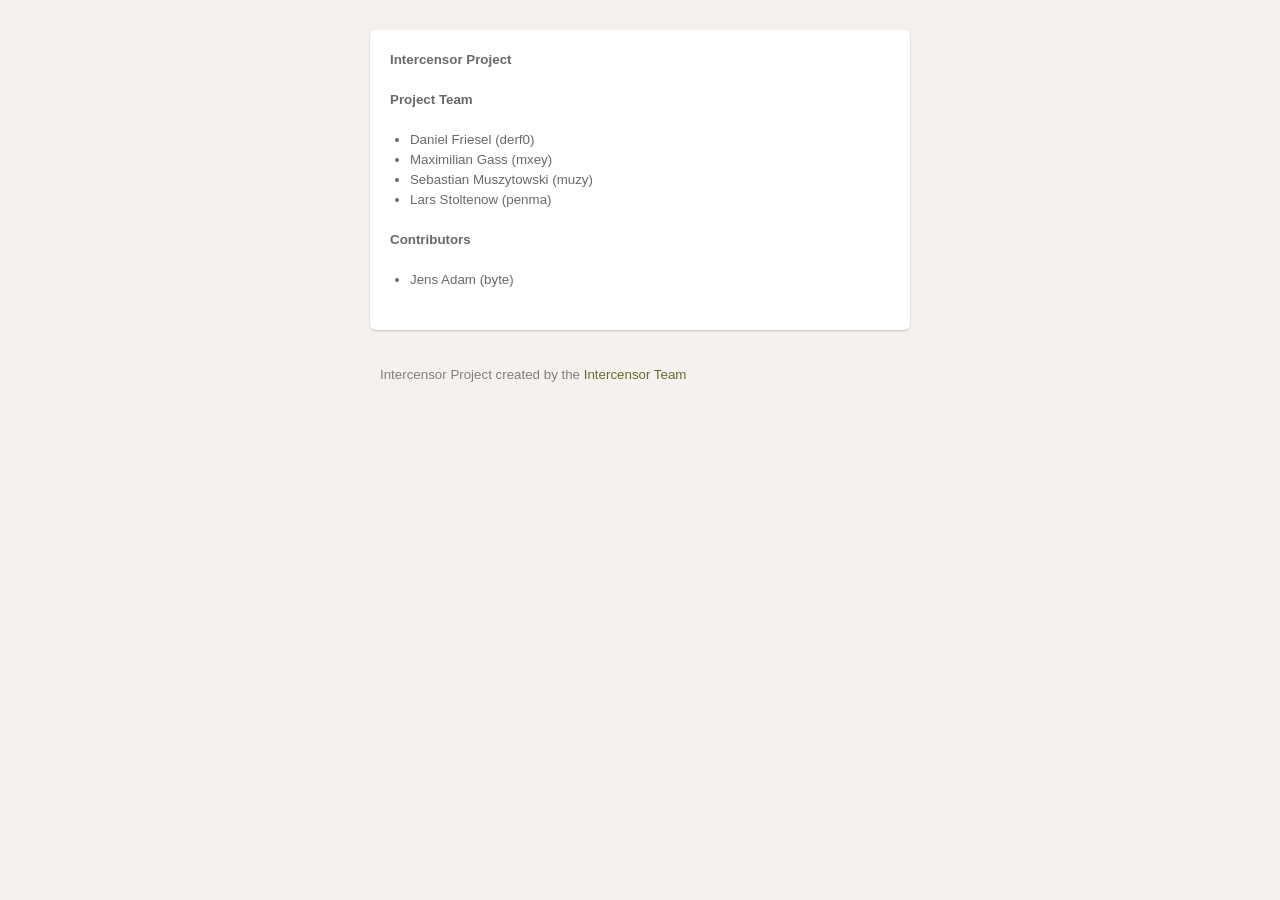
<file: drafting/template/about.html>
<!DOCTYPE html PUBLIC "-//W3C//DTD XHTML 1.0 Strict//EN"
    "http://www.w3.org/TR/xhtml1/DTD/xhtml1-strict.dtd">
<html xmlns="http://www.w3.org/1999/xhtml" xml:lang="en" lang="en">
<head>
<meta http-equiv="Content-Type" content=
"text/html; charset=utf-8" />
<title>About</title>
<link rel="stylesheet" href="css/screen.css" type="text/css"
media="screen, projection" />
<link rel="stylesheet" href="css/theme.css" type="text/css" media=
"screen, projection" />
</head>
<body>
<div class="fullwidth_box">
<div class="sbox">
<p><b>Intercensor Project</b><br />
<br/><b>Project Team</b></p>
<ul>
<li>Daniel Friesel (derf0)</li>
<li>Maximilian Gass (mxey)</li>
<li>Sebastian Muszytowski (muzy)</li>
<li>Lars Stoltenow (penma)</li>
</ul>
<p><b>Contributors</b></p>
<ul>
<li>Jens Adam (byte)</li>
</ul>
<div class="clear"></div>
</div>
<div class="footer">Intercensor Project created by the <a href=#">Intercensor Team</a></div>
</div>
</body>
</html>
</file>
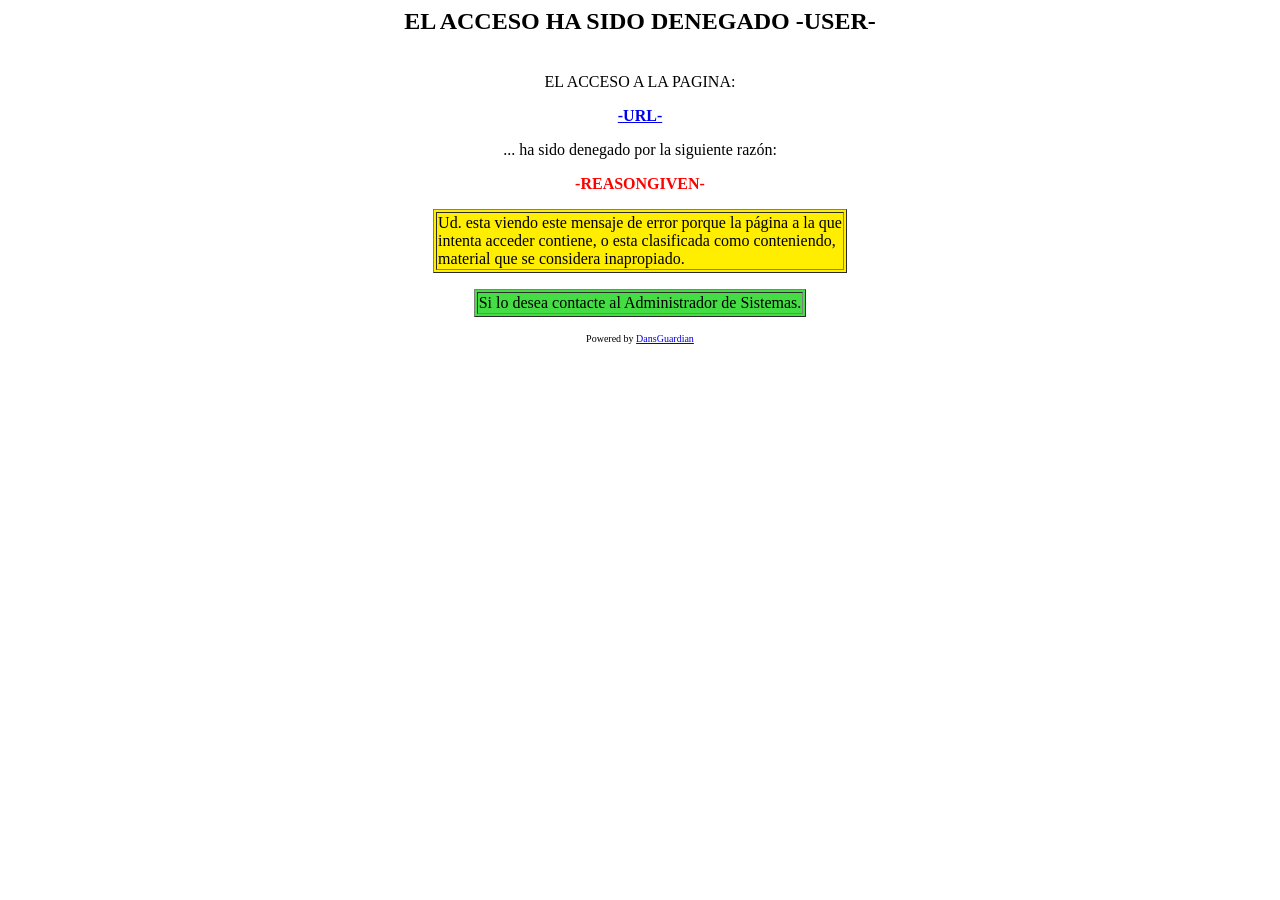
<file: challenges/04keepusstrong/dansguardian/languages/arspanish/template.html>
<HTML><HEAD><TITLE>DansGuardian - Acceso Denegado</TITLE></HEAD>
<BODY>
<CENTER><H2>EL ACCESO HA SIDO DENEGADO -USER-</H2>
<br>EL ACCESO A LA PAGINA: <P>
<strong><a href="-URL-">-URL-</a></strong>
<P>... ha sido denegado por la siguiente raz&oacute;n:<P>
<strong><font color="#ff0000">-REASONGIVEN-</font></strong>
<p><table border=1 bgcolor="#FFEE00"><tr><td>Ud. esta viendo este mensaje de error porque la p&aacute;gina a la que<br>
intenta acceder contiene, o esta clasificada como conteniendo,<br>
material que se considera inapropiado.</td></tr></table>
<P><table border=1 bgcolor="#44dd44"><tr><td>Si lo desea contacte al Administrador de Sistemas.</td></tr></table>

<P><font size=-3>Powered by <a href="http://dansguardian.org" target="_blank">DansGuardian</a></font>
</center>
</BODY>
</HTML>
<!--

Translated by Roberto Quiroga

The available variables are as follows:
- URL- gives the URL the user was trying to get to.
- REASONGIVEN- gives the nice reason (i.e. not quoting the banned phrase).
- REASONLOGGED- gives the reason that gets logged including full details.
- USER- gives the username if known.
- IP- gives the originating IP.
- FILTERGROUP- gives the group number.
- BYPASS- gives URL which allows temporary bypass of denied page


You need to remove the space between the - and the variable to use them
in your HTML.  They are there above so extra processing is not required.

More example templates are likely to be found on the DansGuardian web site
on the Extras page.

Daniel Barron 2002-03-27
--!>
</file>
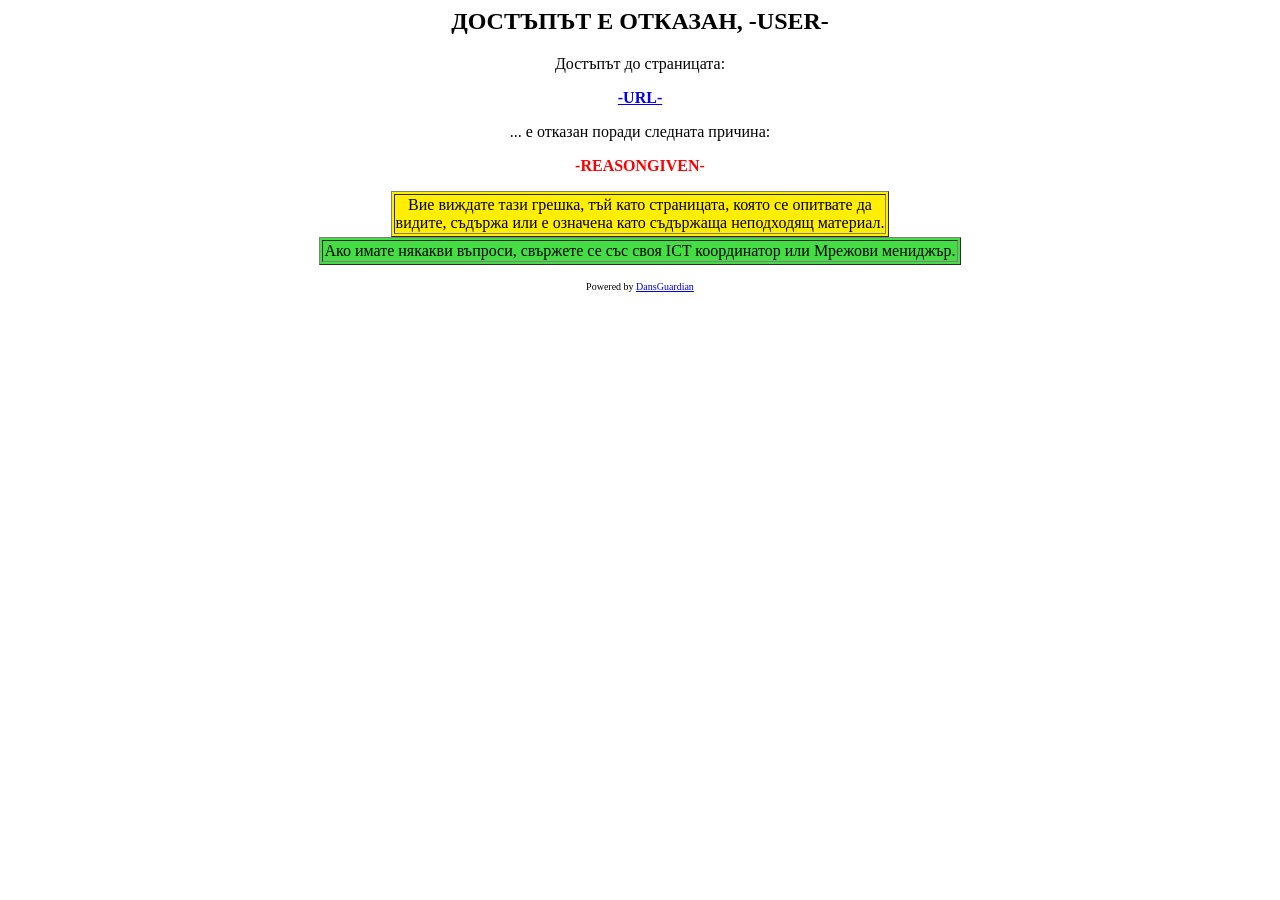
<file: challenges/04keepusstrong/dansguardian/languages/bulgarian/template.html>
<!doctype html public "-//w3c//dtd html 4.0 transitional//en">
<html>
<head>
   <meta http-equiv="Content-Type" content="text/html; charset=windows-1251">
   <meta name="GENERATOR" content="Mozilla/4.7 [en] (Win98; I) [Netscape]">
   <title>DansGuardian - Access Denied</title>
</head>
<body>

<center>
<h2>
�������� � �������, -USER-</h2></center>

<center>�������� �� ����������:
<p><b><a href="-URL-">-URL-</a></b>
<p>... � ������� ������ �������� �������:
<p><b><font color="#FF0000">-REASONGIVEN-</font></b></center>

<center><table BORDER BGCOLOR="#FFEE00" >
<tr>
<td>
<center>��� ������� ���� ������, ��� ���� ����������, ����� �� ��������
��
<br>������, ������� ��� � �������� ���� ��������� ���������� ��������.</center>
</td>
</tr>
</table></center>

<center><table BORDER BGCOLOR="#44DD44" >
<tr>
<td>��� ����� ������� �������, �������� �� ��� ���� ICT ����������� ���
������� ��������.</td>
</tr>
</table></center>

<center>
<p><font size=-2>Powered by <a href="http://dansguardian.org" target="_blank">DansGuardian</a></font></center>

</body>
<!C-
The available variables are as follows:
- URL- gives the URL the user was trying to get to.
- REASONGIVEN- gives the nice reason (i.e. not quoting the banned phrase).
- REASONLOGGED- gives the reason that gets logged including full details.
- USER- gives the username if known.
- IP- gives the originating IP.
- FILTERGROUP- gives the group number.
- BYPASS- gives URL which allows temporary bypass of denied page


You need to remove the space between the - and the variable to use them
in your HTML.  They are there above so extra processing is not required.

More example templates are likely to be found on the DansGuardian web site
on the Extras page.

Daniel Barron 2002-03-27
--!>
</html>
</file>
<file: drafting/template/css/screen.css>
/* reset.css */
/* reset everything */
html, body, div, span, object, iframe, h1, h2, h3, h4, h5, h6, p, blockquote, pre, a, abbr, acronym, address, code, del, dfn, em, img, q, dl, dt, dd, ol, ul, li, fieldset, form, label, legend, table, caption, tbody, tfoot, thead, tr, th, td {margin:0;padding:0;border:0;font-weight:inherit;font-style:inherit;font-size:100%;font-family:inherit;vertical-align:baseline;}
body {line-height:1.5;}
table {border-collapse:separate;border-spacing:0;}
caption, th, td {text-align:left;font-weight:normal;}
table, td, th {vertical-align:middle;}
blockquote:before, blockquote:after, q:before, q:after {content:"";}
blockquote, q {quotes:"" "";}
a img {border:none;}

/* basic typography stuff / base layout*/
body {font-size:10pt;color:#222;background:#fff;font-family:"Helvetica Neue", Arial, Helvetica, sans-serif;}
h1, h2, h3, h4, h5, h6 {font-weight:normal;color:#111;}
h1 {font-size:1.6em;line-height:1;margin-bottom:0.5em;}
h2 {font-size:1.4em;margin-bottom:0.75em;}
h3 {font-size:1.2em;line-height:1;margin-bottom:1em;}
h4 {font-size:1.1em;line-height:1.25;margin-bottom:1.25em;}
h5 {font-size:1em;font-weight:bold;margin-bottom:1.5em;}
h6 {font-size:1em;font-weight:bold;}
h1 img, h2 img, h3 img, h4 img, h5 img, h6 img {margin:0;}
p {margin:0 0 1.5em;}
p img.left {float:left;margin:1.5em 1.5em 1.5em 0;padding:0;}
p img.right {float:right;margin:1.5em 0 1.5em 1.5em;}
a:focus, a:hover {color:#000;}
a {color:#009;text-decoration:underline;}
blockquote {margin:1.5em;color:#666;font-style:italic;}
strong {font-weight:bold;}
pre {margin:1.5em 0;white-space:pre;}
pre, code, tt {font:1em 'andale mono', 'lucida console', monospace;line-height:1.5;}
li ul, li ol {margin:0 1.5em;}
ul, ol {margin:0 1.5em 1.5em 1.5em;}
ul {list-style-type:disc;}
ol {list-style-type:decimal;}
dl {margin:0 0 1.5em 0;}
dl dt {font-weight:bold;}
dd {margin-left:1.5em;}
table {margin-bottom:1.4em;width:100%;}
th {font-weight:bold;}
thead th {background:#c3d9ff;}
th, td, caption {padding:4px 10px 4px 5px;}
tr.even td {background:#e5ecf9;}
tfoot {font-style:italic;}
caption {background:#eee;}
.small {font-size:.8em;margin-bottom:1.875em;line-height:1.875em;}
.large {font-size:1.2em;line-height:2.5em;margin-bottom:1.25em;}
.hide {display:none;}
.quiet {color:#666;}
.loud {color:#000;}
.highlight {background:#ff0;}
.added {background:#060;color:#fff;}
.removed {background:#900;color:#fff;}
.first {margin-left:0;padding-left:0;}
.last {margin-right:0;padding-right:0;}
.top {margin-top:0;padding-top:0;}
.bottom {margin-bottom:0;padding-bottom:0;}

/* clear fixes section with workarounds */
.clear {
	clear: both;
	display: block;
	overflow: hidden;
	visibility: hidden;
	width: 0;
	height: 0;
}

.clearfix:after {
	clear: both;
	content:' ';
	display: block;
	font-size: 0;
	line-height: 0;
	visibility: hidden;
	width: 0;
	height: 0;
}

.clearfix {
	display: inline-block;
}

* html .clearfix {
	height: 1%;
}

.clearfix {
	display: block;
}


/* forms.css */
/* basic forms settings */
label {font-weight:bold;}
fieldset {padding:1.4em;margin:0 0 1.5em 0;border:1px solid #ccc;}
legend {font-weight:bold;font-size:1.2em;}
input.text, input.title, textarea, select {margin:0.5em 0;border:1px solid #bbb;}
input.text:focus, input.title:focus, textarea:focus, select:focus {border:1px solid #666;}
input.text, input.title {width:300px;padding:5px;}
input.title {font-size:1.5em;}
textarea {width:390px;height:250px;padding:5px;}
.error, .notice, .success {padding:.8em;margin-bottom:1em;border:2px solid #ddd;}
.error {background:#FBE3E4;color:#8a1f11;border-color:#FBC2C4;}
.notice {background:#FFF6BF;color:#514721;border-color:#FFD324;}
.success {background:#E6EFC2;color:#264409;border-color:#C6D880;}
.error a {color:#8a1f11;}
.notice a {color:#514721;}
.success a {color:#264409;}
</file>
<file: drafting/template/css/theme.css>
/* 
 * generic stuff 
 */

body {
background-color: #f4f1ee;
color:#696969; 
}

a {
color:#646e2f;
text-decoration:none;
}

a:hover {
color:#111;
}

hr {
color:#cccccc;
background-color:#cccccc;
height:3px;
border:0;
}

/* 
 * Status Messages 
 * notice, error, success
 */

.notice, .error, .success {
-moz-border-radius:3px;
-webkit-border-radius:3px;
border-radius:3px;
font-size:12px;
padding:2px 3px;
}

.notice a, .error a, .success a{
color:#993300;
text-decoration:none;
font-weight:bold;
padding:0 3px;
}

.notice {
border:1px solid #e7df8a;
color:#827a30;
padding-left:30px;
background:url(../images/icons/notice-trans.png) 9px 3px no-repeat #ffffcc;
}

.error {
border:1px solid #eebeb1;
color:#993300;
padding-left:30px;
background:url(../images/icons/error-trans.png) 9px 4px no-repeat #ffe6db;
}

.success {
border:1px solid #c7ea8b;
color:#398c33;
padding-left:30px;
background:url(../images/icons/success-trans.png) 9px 3px no-repeat #e8fecd;
}

/*
 * Wrapper class for non boxed pages
 */

.wrapper{
background-color: #ffffff;
border-bottom: 2px solid #f6f6f6;
border-right: 2px solid #f6f6f6;
border-left: 2px solid #f6f6f6;
padding: 5px 20px 20px;
}

/*
 * Sbox (small box) 
 */

.sbox {
background:#fff;
-moz-border-radius:5px;
-webkit-border-radius:5px;
border-radius:5px;
-moz-box-shadow:0 1px 2px rgba(0,0,0,0.2);
box-shadow:0 1px 2px rgba(0,0,0,0.2);
-webkit-box-shadow:0 1px 2px rgba(0,0,0,0.2);
margin:30px 0;
padding: 20px;
}

/*
 * Mainbox (for main template)
 */

.mainbox {
border-left:2px solid #ebebeb;
border-right:2px solid #ebebeb;
border-bottom:4px solid #ebebeb;
}

/*
 * Mainleft / Mainright to float main elements
 * left or right.
 */

.mainleft{
margin:0px;
float:left;
}

.mainright{
margin:0px;
float:right;
}

/*
 * Head for the main elements
 */

.mainhead {
height:40px;
background-color:#f5f5f5;
border-top:2px solid #ebebeb;
border-bottom:4px solid #ebebeb;
color:#373737;
font:13pt Georgia, "Times New Roman", Times, serif;
font-style:italic;
line-height:40px;
padding:0 0 0 15px;
}

/*
 * Main text
 */

.maintext {
padding:22px;
}

.maintext img{
float: left;
padding-top: 5px;
padding-right: 20px;
padding-bottom: 10px;
}

.mainright .maintext {
padding:12px;
}

.mainright .mainbox {
margin:0 0 15px 0;
}

/*
 * Navigation
 */

.nav {
height:80px;
overflow:hidden;
margin:0 0 20px 0;
}

.nav ul{
list-style:none;
margin:0px;
padding:0px;
}

.nav ul li{
float:left;
width:100px;
text-align:center;
}

.nav ul li a{
display:block;
float:left;
padding:16px 0;
width:100px;
font-size:10pt;
font-weight:bold;
font-style:italic;
}

.nav ul li.current a{
color:#000000;
font-style:normal;
}

.nav ul li img{
display:block;
margin: 2px auto;
}


.nav ul li a img {
filter:alpha(opacity=25);
-moz-opacity:0.25;
-khtml-opacity: 0.25;
opacity: 0.25;
}

.nav ul li a:hover img {
filter:alpha(opacity=100);
-moz-opacity:1;
-khtml-opacity: 1;
opacity: 1;
}

.nav ul li.current a img{
filter:alpha(opacity=100);
-moz-opacity:1;
-khtml-opacity: 1;
opacity: 1;
}

/*
 * Form related style section
 * responsible for labels and input fields
 */

label {
font:10pt Georgia, "Times New Roman", Times, serif;
font-style:italic;
display:block;
color:#696969;
}

input.text {
display:block;
margin:5px 0 10px 0;
background:#f7f7f7;
border:1px solid #cccccc;
-moz-border-radius:3px;
-webkit-border-radius:3px;
border-radius:3px;
width:95%;
padding:4px;
}

input.submit {
display: block;
height:27px; 
width: 70px;
background-color: #9a6059;
padding:0px 8px 0px 8px; 
font:bold 10pt Arial, Helvetica, sans-serif; 
text-align:center; 
white-space:nowrap; 
color:#fff;
cursor:pointer; 
text-transform:uppercase; 
border: 1px dotted #cfb5b2; 
-moz-border-radius:5px;
-webkit-border-radius:5px;
border-radius:5px;
}

/*
 * Tables
 */

table {
border:1px solid #e8e6e4;
border-bottom:none;
}

.table {
margin:30px 0 0 0;
padding:0px;
}

thead {
color:#666;
font:11pt Georgia, "Times New Roman", Times, serif;
font-style:italic;
padding:0 0 0 15px;
}

td, thead th {
padding:10px 20px;
border-bottom:1px solid #e8e6e4;
background-color: #ffffff;
}

.even td {
background-color:#fdfdfc !important;
}

td img {
padding:0 5px 0 0;
}

/*
 * Post class for postings like
 * status updates, news and so on.
 */

.post {
margin:-12px;
padding:18px 12px 8px 12px;
border-bottom:1px dashed #dedede;
}

.post a{
font-weight:bold;
}

.post p{
padding:0px;
margin:0px;
font-size:10pt;
}

/*
 * Footer
 */

.footer {
padding:5px 0px 5px 10px;
color:#818180;
font-size:10pt;
}

/*
 * Everything in this section is responsible for
 * the very basic layout setting,
 */

.fullwidth_box {
	width: 540px;
	margin-left:auto;
	margin-right:auto;
	margin-top:auto;
	margin-bottom:auto;
}

.fullwidth {
	padding: 0;
	width: 940px;
	margin-left:auto;
	margin-right:auto;
}

.width_20 {width: 20%; display: inline;}
.width_25 {width: 25%; display: inline;}
.width_30 {width: 30%; display: inline;}
/* Firefox has troubles to display everything right
 * so 35% has to be 34% */
.width_35 {width: 34%; display: inline;}
.width_40 {width: 40%; display: inline;}
.width_45 {width: 45%; display: inline;}
.width_50 {width: 50%; display: inline;}
.width_55 {width: 55%; display: inline;}
.width_60 {width: 60%; display: inline;}
.width_65 {width: 65%; display: inline;}
.width_70 {width: 70%; display: inline;}
.width_75 {width: 75%; display: inline;}
.width_80 {width: 80%; display: inline;}
.width_100 {width: 100%; display: inline;}
</file>
